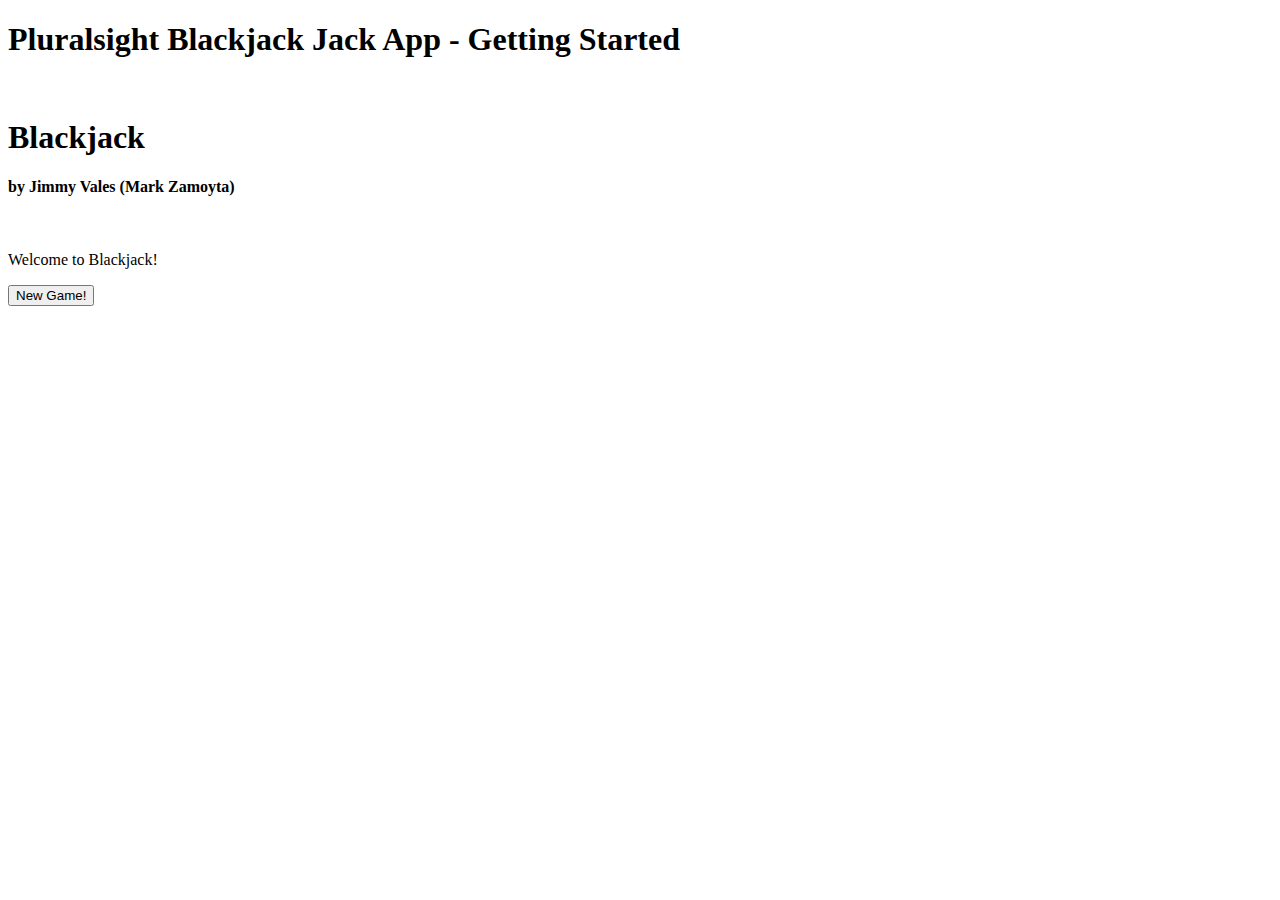
<file: index.html>
<!doctype html>

<html>
    <head>
        <link rel="stylesheet" href="lib/style.css">
    </head>
    <body>
        <h1>Pluralsight Blackjack Jack App - Getting Started </h1>
        <br>
        <h1 id="title">Blackjack</h1>
        <h4>by Jimmy Vales (Mark Zamoyta)</h4>
        <br>

        <p id="text-area">Welcome to Blackjack!</p>
        <button id="new-game-button">New Game!</button>
        <button id="hit-button">Hit!</button>
        <button id="stay-button">Stay</button>

        <script src="lib/script.js"></script>
    </body>
</html>
</file>
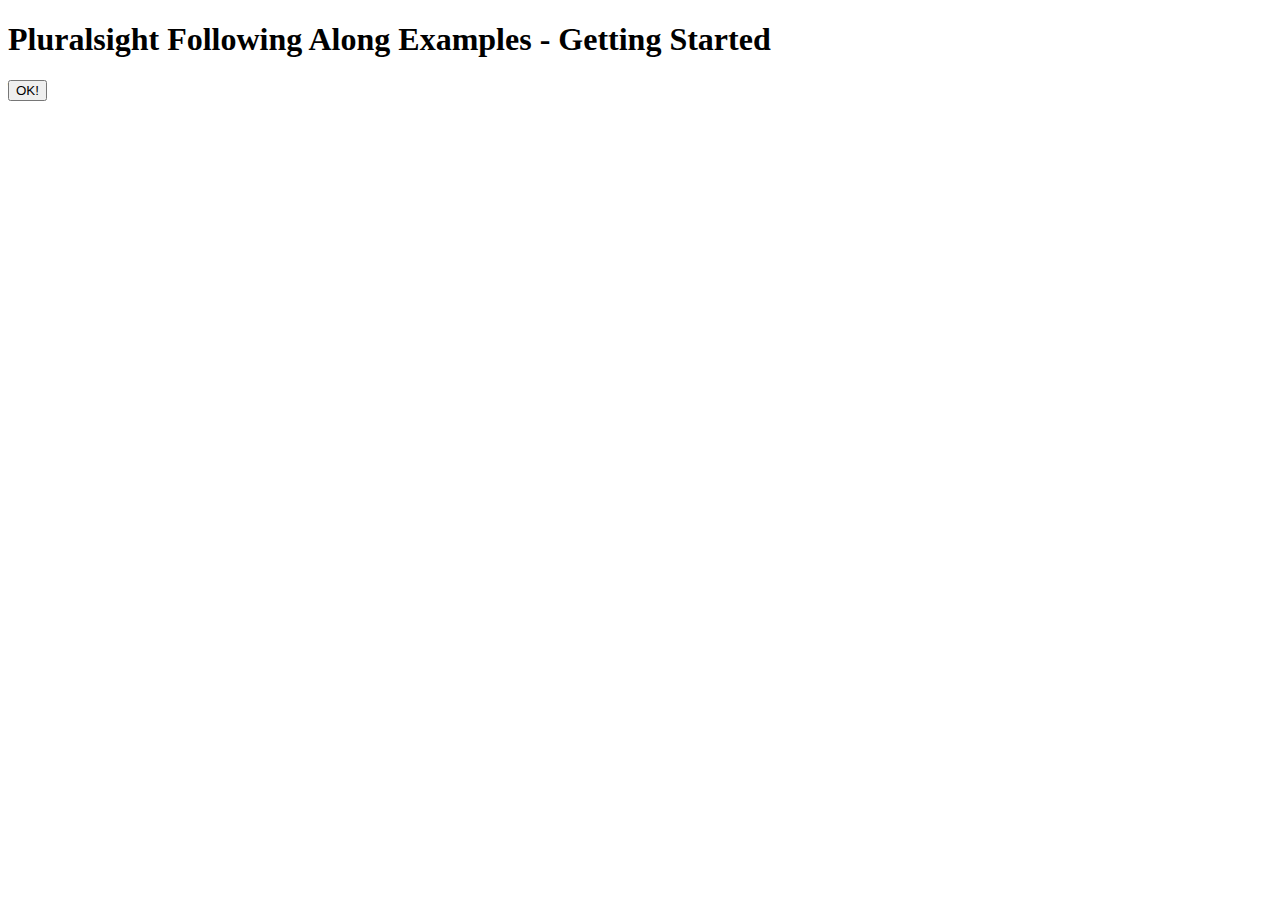
<file: indexFollowAlong.html>
<!doctype html>

<html>
    <head>
        <link rel="stylesheet" href="lib/style.css">

    </head>
    <body>
        <h1 id="title">Pluralsight Following Along Examples - Getting Started </h1>
        <p id="text-area">This is some text...</p>
        <button id="ok-button">OK!</button>
        <script src="scriptFollowAlong2.js"></script>        
    </body>
     <!-- Put script tag after elements it needs to know about; ids are set up by time it runs -->
</html>
</file>
<file: lib/style.css>
/* Got no style*/
</file>
